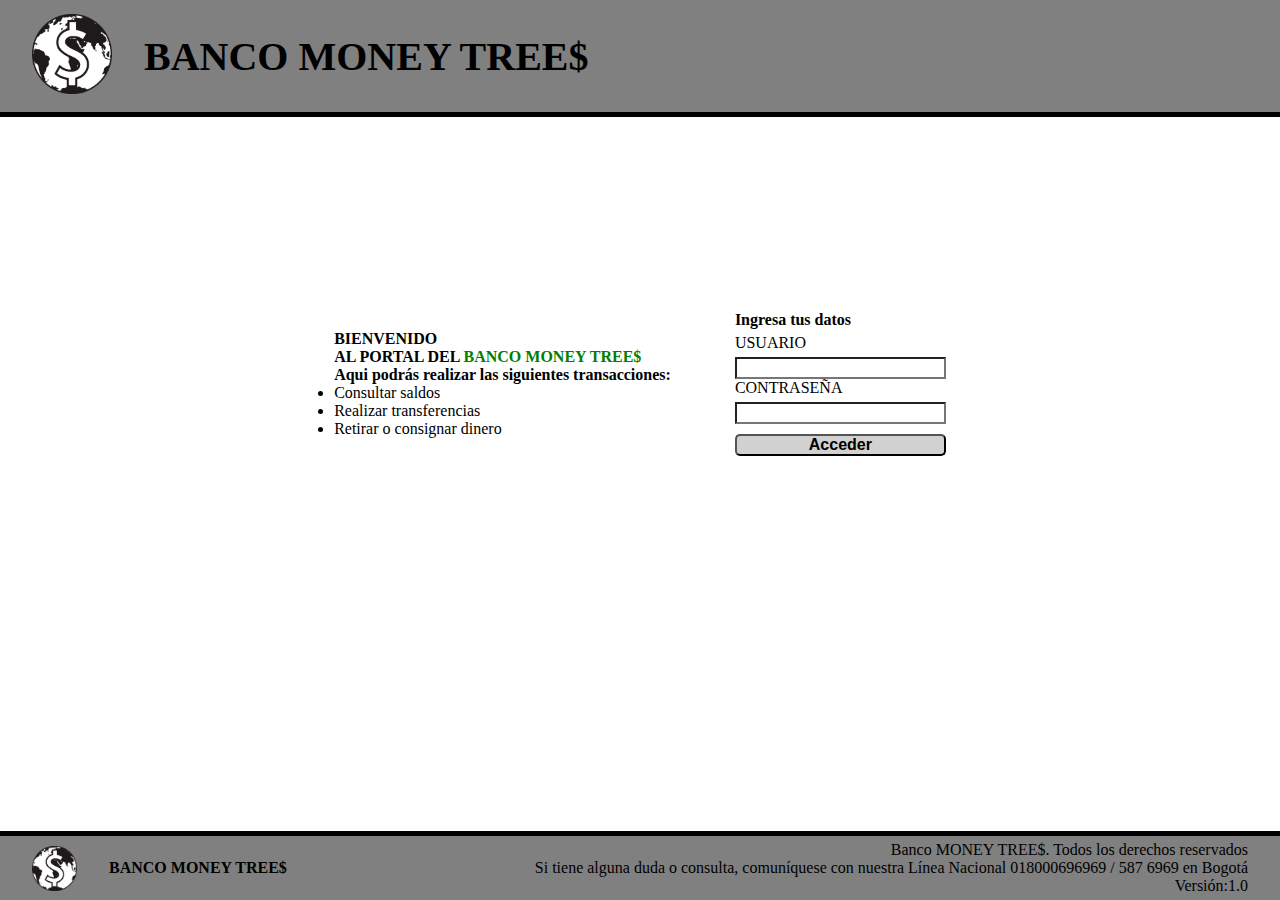
<file: index.html>
<!DOCTYPE html>
<html lang="es">
<head>
    <meta charset="UTF-8">
    <meta http-equiv="X-UA-Compatible" content="IE=edge">
    <meta name="viewport" content="width=device-width, initial-scale=1.0">
    <title>BANCO MONEY TREE$</title>
    <script defer src="./JS/login.js"></script>
    <link rel="stylesheet" href="./CSS/styles.css">
</head>
<body>
    <header class="encabezado">
        <section id="bank-logo-top">
            <img src="./RESOURCES/BANK LOGO.png" alt="logo del banco">
        </section>
        <section id="bank-name">
            <h1>BANCO MONEY TREE$</h1>
        </section>
    </header>

    <main>
        <section class="main-container">
            <section id="left-menu">
                <div class="welcome">
                    <h2>BIENVENIDO <br> AL PORTAL DEL <span>BANCO MONEY TREE$</span></h2>
                </div>
                <div class="description">
                    <h3>Aqui podrás realizar las siguientes transacciones:</h3>
                    <ul>
                        <li>Consultar saldos</li>
                        <li>Realizar transferencias</li>
                        <li>Retirar o consignar dinero</li>
                    </ul>
                </div>
            </section>
            <section id="right-menu">
                <form id="LoginForm">
                    <h3>Ingresa tus datos</h3>
                    <label for="userNameInput">USUARIO</label>
                    <input type="text" id="userNameInput" required>
                    <label for="userPasswordInput">CONTRASEÑA</label>
                    <input type="password" id="userPasswordInput" required>
                    <button id="loginButton" type="submit">Acceder</button>
                </form>
            </section>
        </section>
    </main>

    <footer class="pie-pagina">
        <section id="bank-logo-bot">
                <img src="./RESOURCES/BANK LOGO.png" alt="">
                <h2>BANCO MONEY TREE$</h2>
        </section>
        <section id="extra-info">
                <p>Banco MONEY TREE$. Todos los derechos reservados <br>Si tiene alguna duda o consulta, comuníquese con nuestra Línea Nacional 018000696969 / 587 6969 en Bogotá<br>Versión:1.0</p>
        </section>
    </footer>
</body>
</html>
</file>
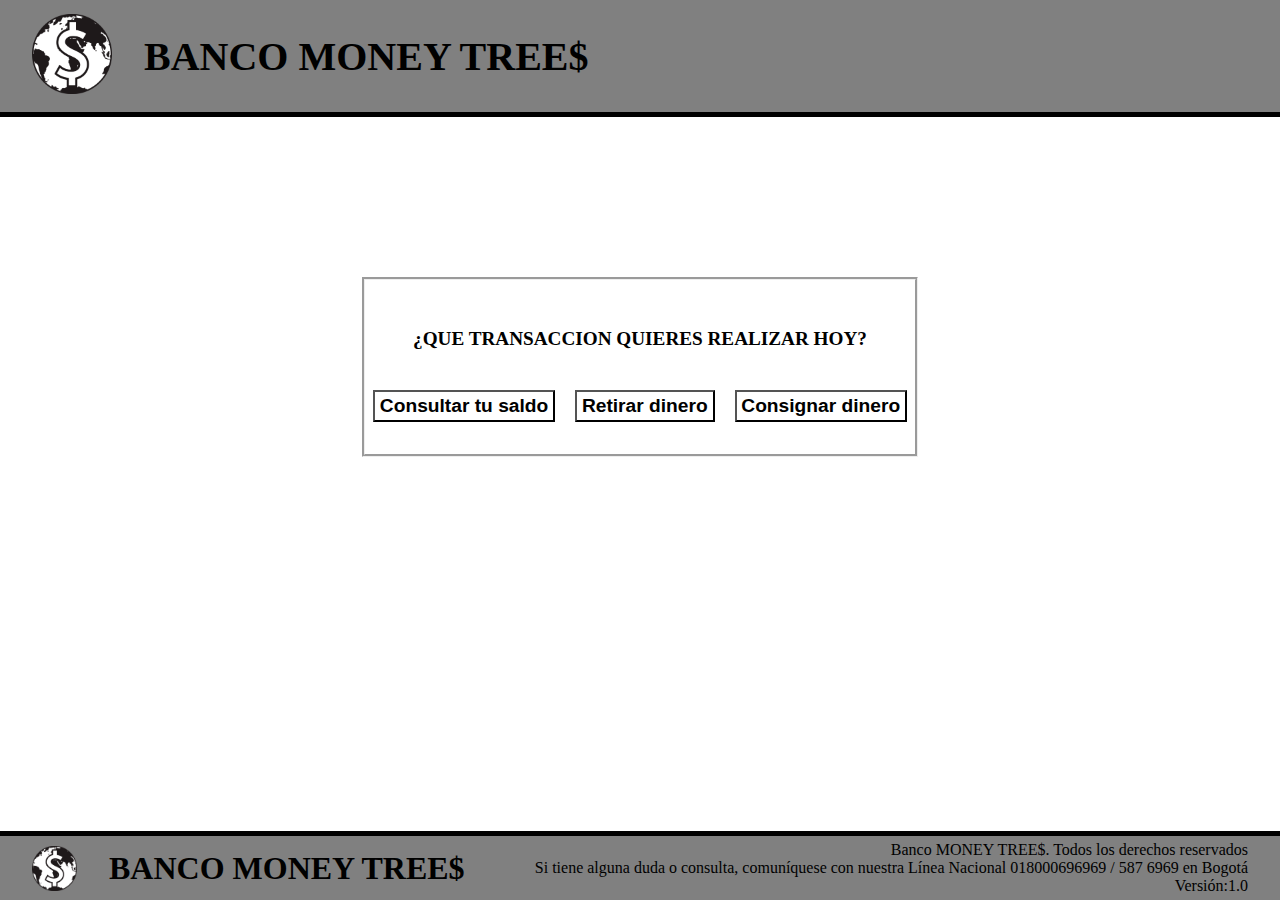
<file: PAGES/inicio.html>
<!DOCTYPE html>
<html lang="en">
<head>
    <meta charset="UTF-8">
    <meta http-equiv="X-UA-Compatible" content="IE=edge">
    <meta name="viewport" content="width=device-width, initial-scale=1.0">
    <title>Inicio</title>
    <link rel="stylesheet" href="../CSS/styles.css">
    <link rel="stylesheet" href="../CSS/other.css">
    <script defer src="../JS/main.js"></script>
</head>
<body>
    <header class="encabezado">
        <section id="bank-logo-top">
            <img src="../RESOURCES/BANK LOGO.png" alt="logo del banco">
        </section>
        <section id="bank-name">
            <h1>BANCO MONEY TREE$</h1>
        </section>
    </header>

    <main>
        <section class="main-container2">
            <div class="up-menu">
                <h2 id="bienvenidaMensaje"></h2>
                <h3>¿QUE TRANSACCION QUIERES REALIZAR HOY?</h3>
            </div>
            <div class="down-menu">
                <button id="saldo-button">Consultar tu saldo</button></a>
                <button id="retiro-button">Retirar dinero</button></a>
                <button id="deposito-button">Consignar dinero</button></a>
            </div>
        </section>

        <!-- MODALES -->
        
        <section class="modal-container">
        <!-- MODAL DE SALDO -->
            <div id="saldoModal" class="modal">
                <div class="modal-content">
                    <span class="close">&times;</span>
                    <h2>Saldo</h2>
                    <p id="saldoValue"></p>
                </div>
            </div>

        <!-- MODAL DE DEPOSITO -->
            <div id="depositoModal" class="modal">
                <div class="modal-content">
                    <span class="close">&times;</span>
                    <h2>Realizar depósito</h2>
                    <input type="number" id="depositoInput" placeholder="Ingrese la cantidad">
                    <button id="depositoConfirmar">Confirmar</button>
                </div>
            </div>

        <!-- MODAL DE RETIRO -->
            <div id="retiroModal" class="modal">
                <div class="modal-content">
                    <span class="close">&times;</span>
                    <h2>Realizar retiro</h2>
                    <input type="number" id="retiroInput" placeholder="Ingrese la cantidad">
                    <button id="retiroConfirmar">Confirmar</button>
                </div>
            </div>
        </section>
    </main>

    <footer class="pie-pagina">
        <section id="bank-logo-bot">
                <img src="../RESOURCES/BANK LOGO.png" alt="">
                <h2>BANCO MONEY TREE$</h2>
        </section>
        <section id="extra-info">
                <p>Banco MONEY TREE$. Todos los derechos reservados <br>Si tiene alguna duda o consulta, comuníquese con nuestra Línea Nacional 018000696969 / 587 6969 en Bogotá<br>Versión:1.0</p>
        </section>
    </footer>
</body>
</html>
</file>
<file: CSS/styles.css>
* {
    font-size: 16px;
    background-color: transparent;
    margin: 0;
    padding: 0;
}

body {
    display: flex;
    flex-direction: column;
    min-height: 100vh;
}

p {
    background-color: transparent;
}

span {
    color: green;
}

/* AQUI VA TODO LO DEL ENCABEZADO */
header {
    width: 100%;
    height: 7rem;
    background-color: gray;
    border-bottom: solid black 5px;
}

.encabezado {
    display: flex;
    align-items: center;
}

header #bank-logo-top {
    height: auto;
    margin: 0 2rem;
    border-radius: 100%;
    justify-content: center;
}

header #bank-name {
    width: 90%;
}

header #bank-name h1 {
    font-size: 2.5rem;
    background-color: transparent;
}

header #bank-logo-top img {
    width: 80px;
    height: 80px;
    background-color: transparent;
}

/* AQUI VA TODO EL MAIN */

main {
    display: flex;
    justify-content: center;
    align-items: center;
}

.main-container {
    padding: 2px;
    border-color: 5px solid black;
    margin-top: 10rem;
    display: flex;
    justify-content: center;
    align-items: center;
    box-sizing: border-box;
}

#left-menu, #right-menu {
    padding: 2rem;
    border-color: solid black 5px;
}

form {
    display: flex;
    flex-direction: column;
}

form h3 {
    margin-bottom: 5px;
}

form label {
    margin-bottom: 5px;
}
form button {
    margin-top: 10px;
    border-radius: 5px;
    background-color: rgb(209, 209, 209);
    font-weight: 700;
}

button:hover {
    cursor: pointer;
    background-color: rgb(171, 171, 171);
}

/* AQUI VA EL FOOTER */

footer {
    width: 100%;
    height: 4rem;
    background-color: gray;
    margin-top: auto;
}

.pie-pagina {
    display: flex;
    align-items: center;
    justify-content: space-between;
    border-top: solid black 5px;
}

footer #bank-logo-bot {
    display: flex;
    align-items: center;
}

footer #bank-logo-bot img{
    width: 45px;
    height: 45px;
    background-color: transparent;
    margin: 0 2rem;
}

#extra-info {
    text-align: right;
    margin-right: 2rem;
}
</file>
<file: CSS/other.css>
.main-container2 {
    justify-content: center;
    align-items: center;
    display: flex;
    flex-direction: column;
    margin-top: 10rem;
    border-style: groove;
}

.up-menu {
    padding: 2rem;
}

.down-menu {
    padding: 0.5rem 0 2rem 0;
}

button {
    padding: 0.2rem 0.3rem;
    margin: 0 0.5rem;
    font-size: 1.2rem;
    font-weight: 700;
}

h2 {
    justify-content: center;
    text-align: center;
    font-size: 2rem;
}

h3 {
    text-align: center;
    font-size: 1.2rem;
    padding-top: 1rem;
}

/* ASPECTO DE MODALES */

.modal {
    display: none;
    position: fixed;
    z-index: 1;
    left: 0;
    top: 0;
    width: 100%;
    height: 100%;
    overflow: auto;
    background-color: rgba(0, 0, 0, 0.4);
}

.modal-content {
    background-color: #fefefe;
    margin: 15% auto;
    padding: 64px 48px;
    border: 1px solid #888;
    border-style: double;
    width: 80%;
    max-width: 400px;
}

.modal .modal-content>span {
    font-size: 3rem;
    text-align: center;
    padding-top: 0.5rem;
    position: relative;
}

.modal .modal-content>h2 {
    font-size: 2rem;
    text-align: center;
    padding: 1rem;
}

.modal .modal-content>p {
    font-size: 1.8rem;
    text-align: center;
    align-items: center;
}

.modal .modal-content>input {
    width: 180px;
    height: 28px;
    padding: 0 5px;
    margin-left: 48px;
}

.close {
    color: #aaa;
    float: right;
    font-size: 28px;
    font-weight: bold;
    cursor: pointer;
}

.close:hover,
.close:focus {
    color: black;
    text-decoration: none;
    cursor: pointer;
}
</file>
